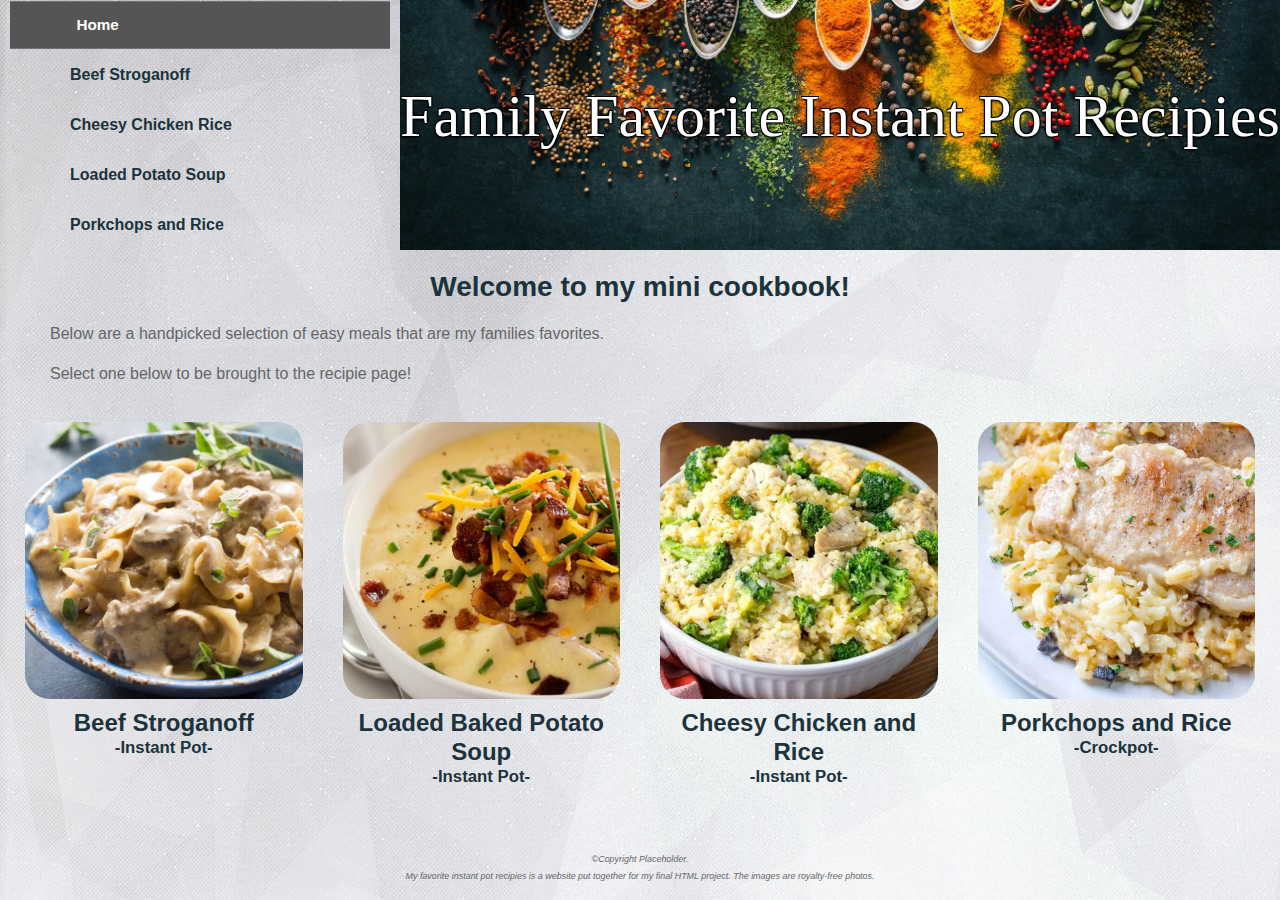
<file: index.html>
<!DOCTYPE html>
<html lang="en">
   <head>
      <meta charset="UTF-8">
      <title>Instant Pot Recipies</title>
      <meta name="viewport" content="width=device-width, initial-scale=1">
      <meta name="description" content="Instant Pot Recipies">
      <link rel="stylesheet" href="https://maxcdn.bootstrapcdn.com/bootstrap/4.1.3/css/bootstrap.min.css">
      <link rel="stylesheet" type="text/css" href="https://maxcdn.bootstrapcdn.com/font-awesome/4.6.3/css/font-awesome.min.css" >
      <link rel="stylesheet" type="text/css" href="style.css">
	  <link rel="shortcut icon" type="image/jpg" href="images/icon.png"/>

   </head>
   <body>
      <nav>
         <ul>
            <li><a href="index.html" class="active">Home</a></li>
            <li><a href="beef.html">Beef Stroganoff</a></li>
            <li><a href="rice.html">Cheesy Chicken Rice</a></li>
            <li><a href="potato.html">Loaded Potato Soup</a></li>
            <li><a href="pork.html">Porkchops and Rice</a></li>
         </ul>
      </nav>
      <div id="homehero">
         <header>
            <h1>Family Favorite Instant Pot Recipies </h1>
         </header>
      </div>
      <main>
         <div class="container-fluid">
            
               <div class="col-sm-12">
                  <blockquote>
                     <h3> Welcome to my mini cookbook! </h3>
                     <p>Below are a handpicked selection of easy meals that are my families favorites. </p>
                     <p>Select one below to be brought to the recipie page!</p>
                  </blockquote>
             
            </div>
         </div>
         <div class="row">
            <div class="col-sm-3">
			 <a href="beef.html">
               <img class="img-fluid" src="images/beef.jpg" alt="Beef Stroganoff" height="400" width="400" id="scale">
               <h4>Beef Stroganoff<br> <div id="small">-Instant Pot-</div></h4>
			   </a>
            </div>
            <div class="col-sm-3">
			<a href="potato.html">
               <img class="img-fluid" src="images/soup.jpg" alt="Loaded Potato Soup" height="400" width="400" id="scale">
               <h4>Loaded Baked Potato Soup<div id="small">-Instant Pot-</div></h4>
			   </a>
            </div>
            <div class="col-sm-3">
			<a href="rice.html">
               <img class="img-fluid" src="images/rice.jpg" alt="Cheesy Chicken and Rice" height="400" width="400" id="scale">
               <h4>Cheesy Chicken and Rice<div id="small">-Instant Pot-</div></h4>
			   </a>
            </div>
			 <div class="col-sm-3">
			 <a href="pork.html">
               <img class="img-fluid" src="images/pork.jpg" alt="Porkchops and Rice" height="400" width="400" id="scale">
               <h4>Porkchops and Rice <br> <div id="small">-Crockpot-</div></h4>
			   </a>
            </div>
         </div>
      </main>
      <footer>
         <small>&copy;Copyright Placeholder. <br>My favorite instant pot recipies is a website put together for my final HTML project</a>. The images are royalty-free photos.</small>
      </footer>
   </body>
</html>
</file>
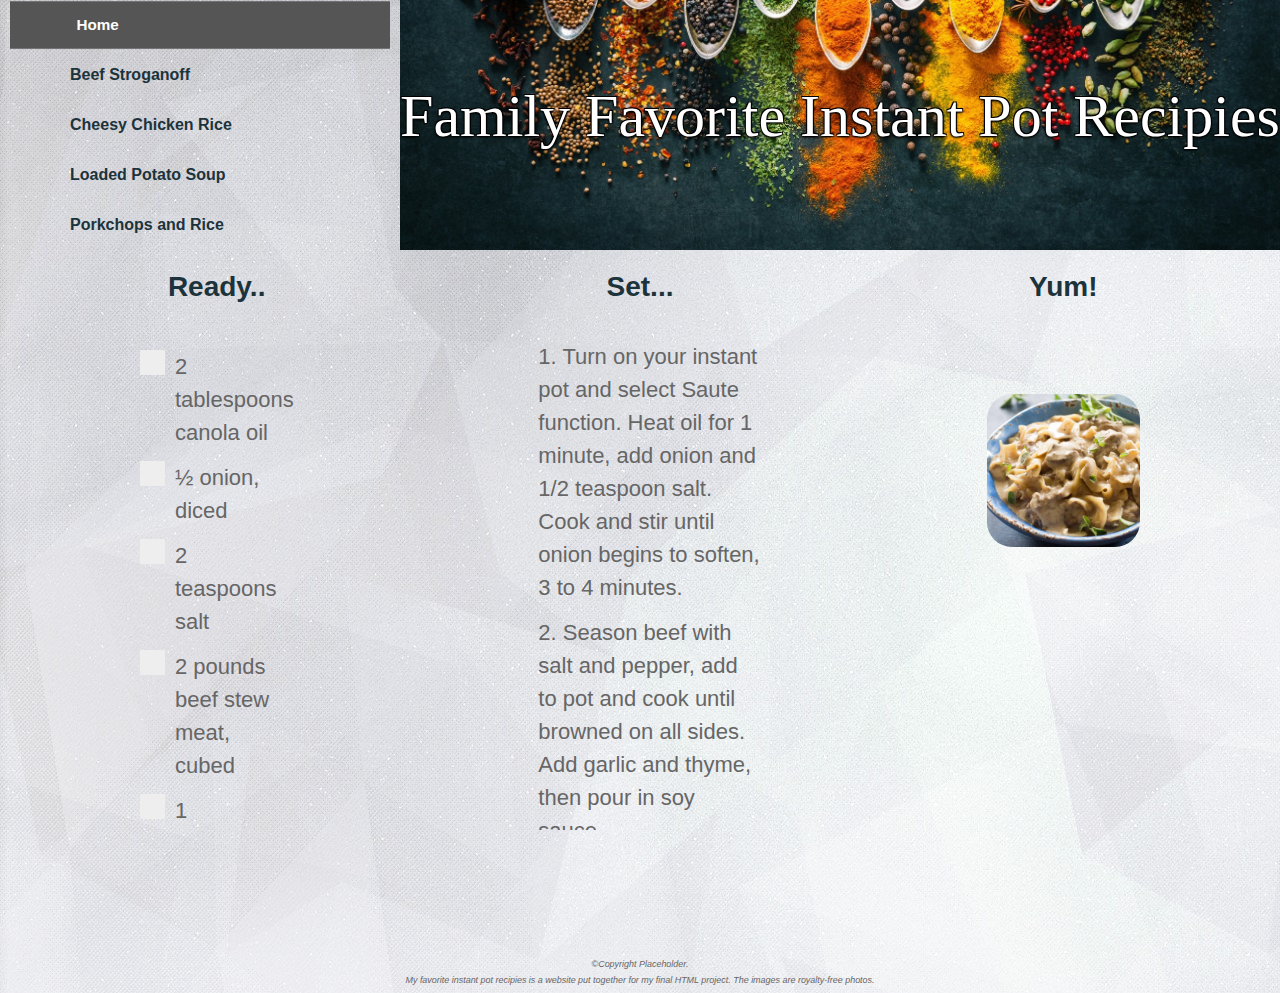
<file: beef.html>
<!DOCTYPE html>
<html lang="en">
   <head>
      <meta charset="UTF-8">
      <title>Beef Stroganoff</title>
      <meta name="viewport" content="width=device-width, initial-scale=1">
      <meta name="description" content="Instant Pot Recipies">
      <link rel="stylesheet" href="https://maxcdn.bootstrapcdn.com/bootstrap/4.1.3/css/bootstrap.min.css">
      <link rel="stylesheet" type="text/css" href="https://maxcdn.bootstrapcdn.com/font-awesome/4.6.3/css/font-awesome.min.css" >
      <link rel="stylesheet" type="text/css" href="style.css">
	  <link rel="shortcut icon" type="image/jpg" href="images/icon.png"/>
   </head>
   <body>
      <nav>
         <ul>
            <li><a href="index.html">Home</a></li>
            <li><a href="beef.html">Beef Stroganoff</a></li>
            <li><a href="rice.html">Cheesy Chicken Rice</a></li>
            <li><a href="potato.html">Loaded Potato Soup</a></li>
            <li><a href="pork.html">Porkchops and Rice</a></li>
         </ul>
      </nav>
      <div id="homehero">
         <header>
            <h1>Family Favorite Instant Pot Recipies </h1>
         </header>
      </div>
      <main>
         <div class="container-fluid">
            <div class="row">
            </div>
         </div>
         <div class="row">
            <div class="col-sm-4">
               <blockquote>
                  <h3> Ready.. </h3>
               </blockquote>
               <div class="checklist">
                  <label class="container">2 tablespoons canola oil
                  <input type="checkbox">
                  <span class="checkmark"></span>
                  </label>
                  <label class="container">½ onion, diced
                  <input type="checkbox">
                  <span class="checkmark"></span>
                  </label>
                  <label class="container">2 teaspoons salt
                  <input type="checkbox">
                  <span class="checkmark"></span>
                  </label>
                  <label class="container">2 pounds beef stew meat, cubed
                  <input type="checkbox">
                  <span class="checkmark"></span>
                  </label>	
                  <label class="container">1 teaspoon Pepper
                  <input type="checkbox">
                  <span class="checkmark"></span>
                  </label>	
                  <label class="container">3 cloves garlic, minced
                  <input type="checkbox">
                  <span class="checkmark"></span>
                  </label>	
                  <label class="container">½ teaspoon dried thyme
                  <input type="checkbox">
                  <span class="checkmark"></span>
                  </label>	
                  <label class="container">2 tablespoons soy sauce
                  <input type="checkbox">
                  <span class="checkmark"></span>
                  </label>	
                  <label class="container">3 cups chopped mushrooms
                  <input type="checkbox">
                  <span class="checkmark"></span>
                  </label>	
                  <label class="container">2 tablespoons all-purpose flour
                  <input type="checkbox">
                  <span class="checkmark"></span>
                  </label>	
                  <label class="container">3 cups chicken broth
                  <input type="checkbox">
                  <span class="checkmark"></span>
                  </label>	
                  <label class="container">1 (16 ounce) package wide egg noodles
                  <input type="checkbox">
                  <span class="checkmark"></span>
                  </label>					  
               </div>
            </div>
            <div class="col-sm-4">
               <blockquote>
                  <h3> Set... </h3>
               </blockquote>
               <div class="recipie">
                  <label class="container">
                  1. Turn on your instant pot and select Saute function. Heat oil for 1 minute, add onion and 1/2 teaspoon salt. Cook and stir until onion begins to soften, 3 to 4 minutes.
                  </label>
                  <label class="container">
                  2. Season beef with salt and pepper, add to pot and cook until browned on all sides. Add garlic and thyme, then pour in soy sauce.
                  </label>
                  <label class="container">
                  3. Stir mushrooms and flour into the pot. Pour in chicken broth and the remaining salt. Close and lock the lid, set pressure to high and cook for 13 minutes. 
                  </label>
                  <label class="container">
                  4. Release pressure carefully using the quick-release method. Open pressure cooker; stir in egg noodles. Reseal the lid and set pressure to high, cooking for an additional 5 minutes
                  </label>	
                  <label class="container">
                  5. Release pressure naturally for 5 minutes, then release the remaining pressure. Stir and let set for 5 minutes before serving.
                  </label>	
               </div>
            </div>
            <div class="col-sm-4">
               <blockquote>
                  <h3> Yum! </h3>
               </blockquote>
               <div class="picture">
                  <img class="img-fluid" src="images/beef.jpg" alt="Beef Stroganoff" height="400" width="400" id="round">
               </div>
            </div>
         </div>
      </main>
      <footer>
         <small>&copy;Copyright Placeholder. <br>My favorite instant pot recipies is a website put together for my final HTML project</a>. The images are royalty-free photos.</small>
      </footer>
   </body>
</html>
</file>
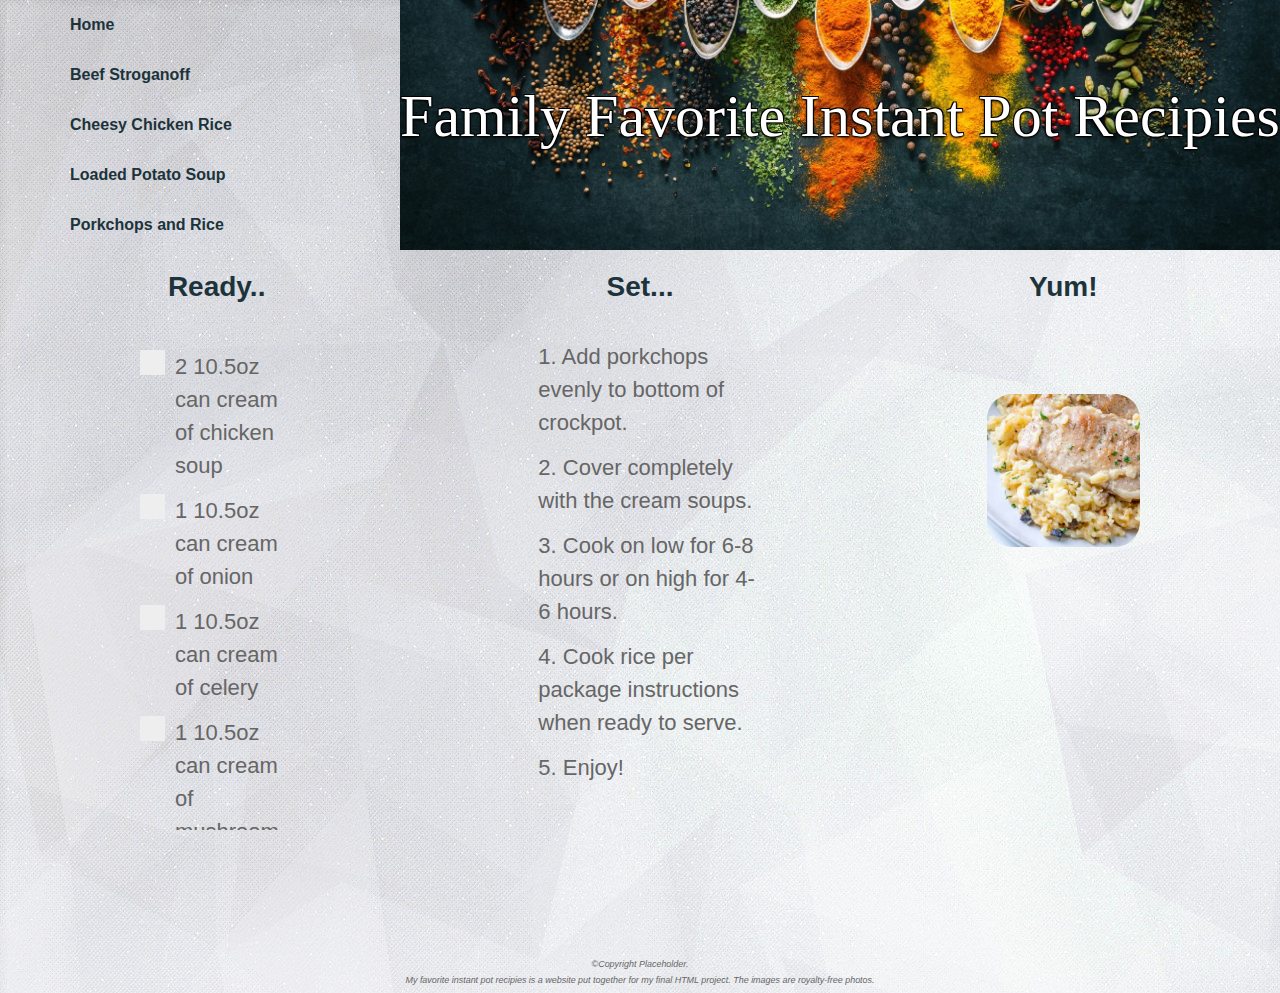
<file: pork.html>
<!DOCTYPE html>
<html lang="en">
   <head>
      <meta charset="UTF-8">
      <title>Porkchops and Rice</title>
      <meta name="viewport" content="width=device-width, initial-scale=1">
      <meta name="description" content="Instant Pot Recipies">
      <link rel="stylesheet" href="https://maxcdn.bootstrapcdn.com/bootstrap/4.1.3/css/bootstrap.min.css">
      <link rel="stylesheet" type="text/css" href="https://maxcdn.bootstrapcdn.com/font-awesome/4.6.3/css/font-awesome.min.css" >
      <link rel="stylesheet" type="text/css" href="style.css">
	  <link rel="shortcut icon" type="image/jpg" href="images/icon.png"/>
   </head>
   <body>
      <nav>
         <ul>
            <li><a href="index.html">Home</a></li>
            <li><a href="beef.html">Beef Stroganoff</a></li>
            <li><a href="rice.html">Cheesy Chicken Rice</a></li>
            <li><a href="potato.html">Loaded Potato Soup</a></li>
            <li><a href="pork.html">Porkchops and Rice</a></li>
         </ul>
      </nav>
      <div id="homehero">
         <header>
            <h1>Family Favorite Instant Pot Recipies </h1>
         </header>
      </div>
      <main>
         <div class="container-fluid">
            <div class="row">
            </div>
         </div>
         <div class="row">
            <div class="col-sm-4">
               <blockquote>
                  <h3> Ready.. </h3>
               </blockquote>
               <div class="checklist">
                  <label class="container">2 10.5oz can cream of chicken soup
                  <input type="checkbox">
                  <span class="checkmark"></span>
                  </label>
                  <label class="container">1 10.5oz can cream of onion
                  <input type="checkbox">
                  <span class="checkmark"></span>
                  </label>
                  <label class="container">1 10.5oz can cream of celery
                  <input type="checkbox">
                  <span class="checkmark"></span>
                  </label>
                  <label class="container">1 10.5oz can cream of mushroom
                  <input type="checkbox">
                  <span class="checkmark"></span>
                  </label>		
                  <label class="container">1 10.5oz can cream of mushroom
                  <input type="checkbox">
                  <span class="checkmark"></span>
                  </label>					  
				  <label class="container">2-3 center cut boneless pork chops
                  <input type="checkbox">
                  <span class="checkmark"></span>
                  </label>	
				  <label class="container">3 cups basmati rice
                  <input type="checkbox">
                  <span class="checkmark"></span>
                  </label>	
               </div>
            </div>
            <div class="col-sm-4">
               <blockquote>
                  <h3> Set... </h3>
               </blockquote>
               <div class="recipie">
                  <label class="container">
                  1. Add porkchops evenly to bottom of crockpot.
                  </label>
                  <label class="container">
                  2. Cover completely with the cream soups.
                  </label>
                  <label class="container">
                  3. Cook on low for 6-8 hours or on high for 4-6 hours.
                  </label>
                  <label class="container">
                  4. Cook rice per package instructions when ready to serve.
                  </label>	
                  <label class="container">
                  5. Enjoy!
                  </label>	
               </div>
            </div>
            <div class="col-sm-4">
               <blockquote>
                  <h3> Yum! </h3>
               </blockquote>
               <div class="picture">
<img class="img-fluid" src="images/pork.jpg" alt="Porkchops and Rice" height="400" width="400" id="round">
               </div>
            </div>
         </div>
      </main>
      <footer>
         <small>&copy;Copyright Placeholder. <br>My favorite instant pot recipies is a website put together for my final HTML project</a>. The images are royalty-free photos.</small>
      </footer>
   </body>
</html>
</file>
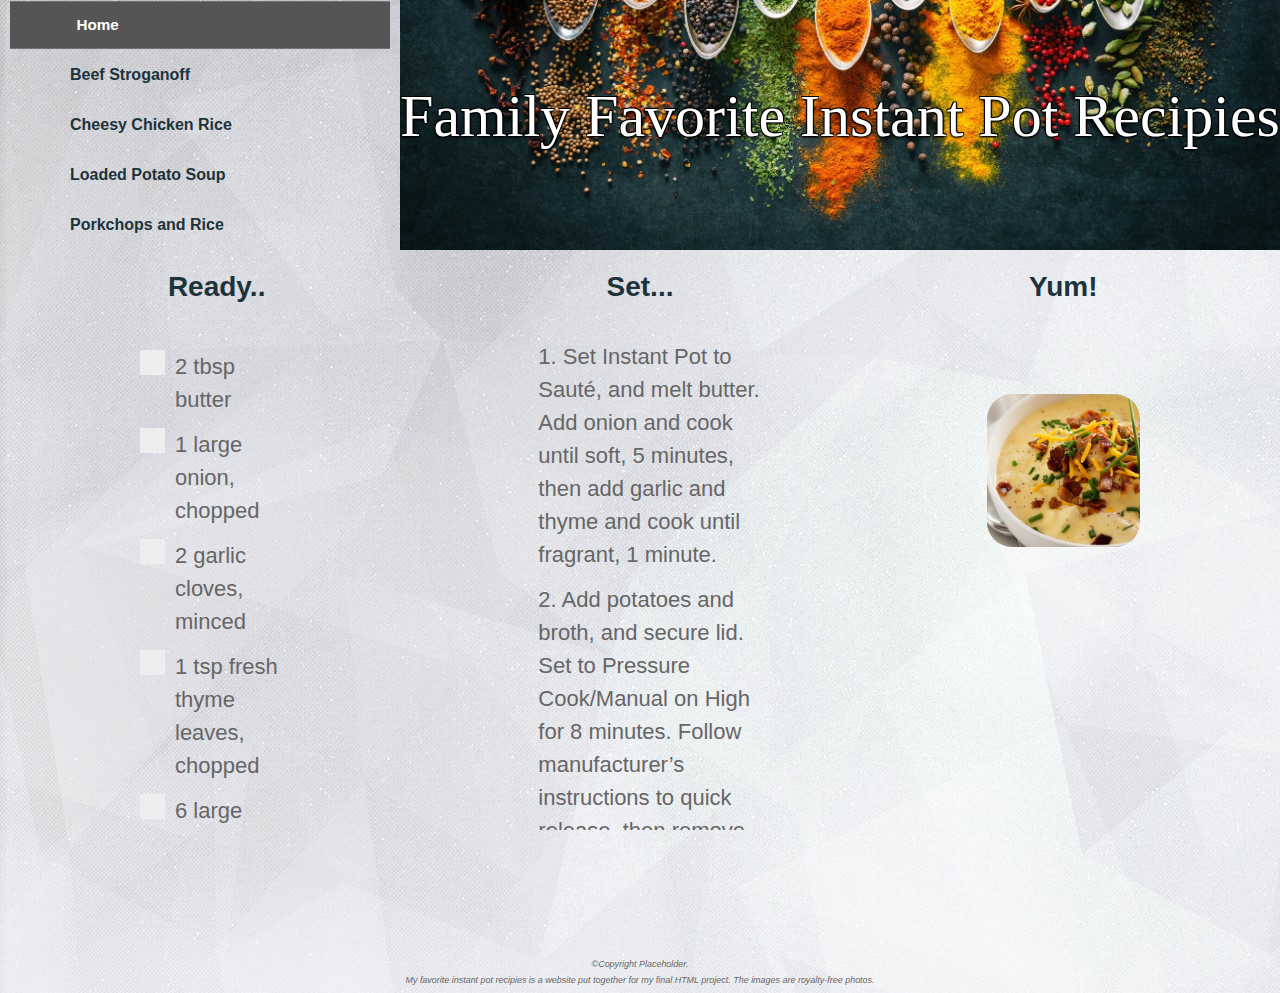
<file: potato.html>
<!DOCTYPE html>
<html lang="en">
   <head>
      <meta charset="UTF-8">
      <title>Loaded Baked Potato Soup</title>
      <meta name="viewport" content="width=device-width, initial-scale=1">
      <meta name="description" content="Instant Pot Recipies">
      <link rel="stylesheet" href="https://maxcdn.bootstrapcdn.com/bootstrap/4.1.3/css/bootstrap.min.css">
      <link rel="stylesheet" type="text/css" href="https://maxcdn.bootstrapcdn.com/font-awesome/4.6.3/css/font-awesome.min.css" >
      <link rel="stylesheet" type="text/css" href="style.css">
	  <link rel="shortcut icon" type="image/jpg" href="images/icon.png"/>
   </head>
   <body>
      <nav>
         <ul>
            <li><a href="index.html">Home</a></li>
            <li><a href="beef.html">Beef Stroganoff</a></li>
            <li><a href="rice.html">Cheesy Chicken Rice</a></li>
            <li><a href="potato.html">Loaded Potato Soup</a></li>
            <li><a href="pork.html">Porkchops and Rice</a></li>
         </ul>
      </nav>
      <div id="homehero">
         <header>
            <h1>Family Favorite Instant Pot Recipies </h1>
         </header>
      </div>
      <main>
         <div class="container-fluid">
            <div class="row">
            </div>
         </div>
         <div class="row">
            <div class="col-sm-4">
               <blockquote>
                  <h3> Ready.. </h3>
               </blockquote>
               <div class="checklist">
                  <label class="container">2 tbsp butter
                  <input type="checkbox">
                  <span class="checkmark"></span>
                  </label>
                  <label class="container">1 large onion, chopped
                  <input type="checkbox">
                  <span class="checkmark"></span>
                  </label>
                  <label class="container">2 garlic cloves, minced
                  <input type="checkbox">
                  <span class="checkmark"></span>
                  </label>
                  <label class="container">1 tsp fresh thyme leaves, chopped
                  <input type="checkbox">
                  <span class="checkmark"></span>
                  </label>	
                  <label class="container">6 large potatoes, peeled and diced
                  <input type="checkbox">
                  <span class="checkmark"></span>
                  </label>	
                  <label class="container">4 cup chicken broth
                  <input type="checkbox">
                  <span class="checkmark"></span>
                  </label>	
                  <label class="container">1 cup whole milk, plus 2 tablespoons, divided
                  <input type="checkbox">
                  <span class="checkmark"></span>
                  </label>	
                  <label class="container">2 tbsp cornstarch
                  <input type="checkbox">
                  <span class="checkmark"></span>
                  </label>	
                  <label class="container">1/2 cup heavy cream
                  <input type="checkbox">
                  <span class="checkmark"></span>
                  </label>	
                  <label class="container">kosher salt
                  <input type="checkbox">
                  <span class="checkmark"></span>
                  </label>	
                  <label class="container">freshly ground black pepper
                  <input type="checkbox">
                  <span class="checkmark"></span>
                  </label>	
				  <label class="container">sour cream
                  <input type="checkbox">
                  <span class="checkmark"></span>
                  </label>	
                  <label class="container">shredded cheddar
                  <input type="checkbox">
                  <span class="checkmark"></span>
                  </label>	
                  <label class="container">Chopped cooked bacon
                  <input type="checkbox">
                  <span class="checkmark"></span>
                  </label>	
                  <label class="container">Freshly chopped chives
                  <input type="checkbox">
                  <span class="checkmark"></span>
                  </label>					  
               </div>
            </div>
            <div class="col-sm-4">
               <blockquote>
                  <h3> Set... </h3>
               </blockquote>
               <div class="recipie">
                  <label class="container">
                  1. Set Instant Pot to Sauté, and melt butter. Add onion and cook until soft, 5 minutes, then add garlic and thyme and cook until fragrant, 1 minute.
                  </label>
                  <label class="container">
                  2. Add potatoes and broth, and secure lid. Set to Pressure Cook/Manual on High for 8 minutes. Follow manufacturer’s instructions to quick release, then remove lid.
                  </label>
                  <label class="container">
                  3. In a small bowl, whisk together 2 tablespoons milk and cornstarch to make a slurry.
                  </label>
                  <label class="container">
                  4. Set Instant Pot to Sauté. Pour in slurry, remaining 1 cup of milk, and heavy cream. Let boil about 5 minutes, stirring constantly.
                  </label>	
                  <label class="container">
                  5. Season with salt and pepper to taste. Garnish with cheddar, bacon, and chives before serving.
                  </label>	
               </div>
            </div>
            <div class="col-sm-4">
               <blockquote>
                  <h3> Yum! </h3>
               </blockquote>
               <div class="picture">
<img class="img-fluid" src="images/soup.jpg" alt="Loaded Baked Potato Soup" height="400" width="400" id="round">
               </div>
            </div>
         </div>
      </main>
      <footer>
         <small>&copy;Copyright Placeholder. <br>My favorite instant pot recipies is a website put together for my final HTML project</a>. The images are royalty-free photos.</small>
      </footer>
   </body>
</html>
</file>
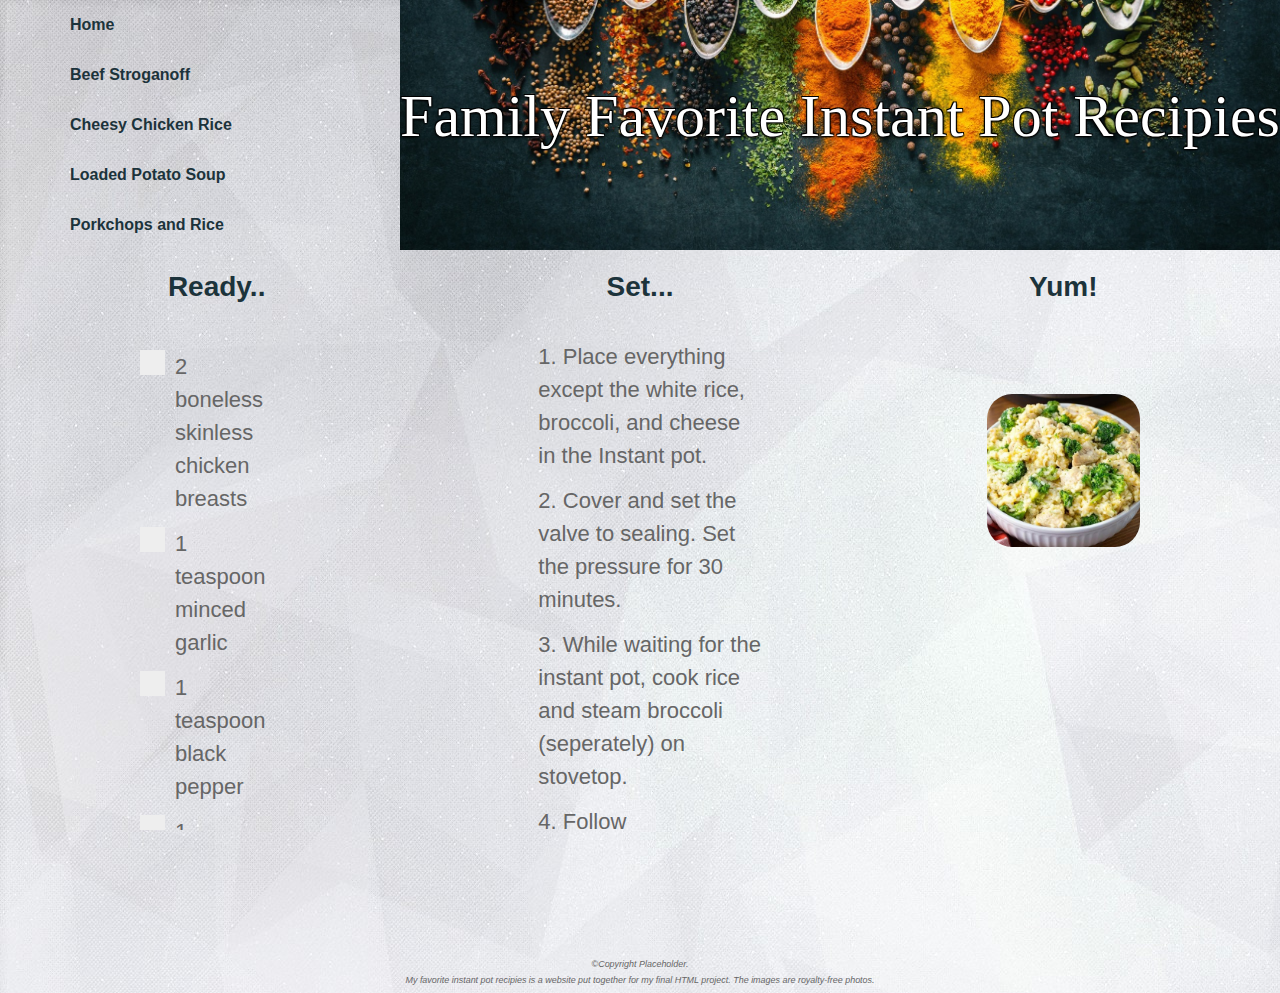
<file: rice.html>
<!DOCTYPE html>
<html lang="en">
   <head>
      <meta charset="UTF-8">
      <title>Cheesy Chicken and Rice</title>
      <meta name="viewport" content="width=device-width, initial-scale=1">
      <meta name="description" content="Instant Pot Recipies">
      <link rel="stylesheet" href="https://maxcdn.bootstrapcdn.com/bootstrap/4.1.3/css/bootstrap.min.css">
      <link rel="stylesheet" type="text/css" href="https://maxcdn.bootstrapcdn.com/font-awesome/4.6.3/css/font-awesome.min.css" >
      <link rel="stylesheet" type="text/css" href="style.css">
	  <link rel="shortcut icon" type="image/jpg" href="images/icon.png"/>
   </head>
   <body>
      <nav>
         <ul>
            <li><a href="index.html">Home</a></li>
            <li><a href="beef.html">Beef Stroganoff</a></li>
            <li><a href="rice.html">Cheesy Chicken Rice</a></li>
            <li><a href="potato.html">Loaded Potato Soup</a></li>
            <li><a href="pork.html">Porkchops and Rice</a></li>
         </ul>
      </nav>
      <div id="homehero">
         <header>
            <h1>Family Favorite Instant Pot Recipies </h1>
         </header>
      </div>
      <main>
         <div class="container-fluid">
            <div class="row">
            </div>
         </div>
         <div class="row">
            <div class="col-sm-4">
               <blockquote>
                  <h3> Ready.. </h3>
               </blockquote>
               <div class="checklist">
                  <label class="container">2 boneless skinless chicken breasts
                  <input type="checkbox">
                  <span class="checkmark"></span>
                  </label>
                  <label class="container">1 teaspoon minced garlic
                  <input type="checkbox">
                  <span class="checkmark"></span>
                  </label>
                  <label class="container">1 teaspoon black pepper
                  <input type="checkbox">
                  <span class="checkmark"></span>
                  </label>
                  <label class="container">1 teaspoon salt
                  <input type="checkbox">
                  <span class="checkmark"></span>
                  </label>
                  <label class="container">1/2 onion chopped
                  <input type="checkbox">
                  <span class="checkmark"></span>
                  </label>
                  <label class="container">2 cups chicken broth
                  <input type="checkbox">
                  <span class="checkmark"></span>
                  </label>
                  <label class="container">10.5 oz cream of chicken soup
                  <input type="checkbox">
                  <span class="checkmark"></span>
                  </label>
                  <label class="container">3 cups cooked white rice
                  <input type="checkbox">
                  <span class="checkmark"></span>
                  </label>
                  <label class="container">2 cups shredded cheese
                  <input type="checkbox">
                  <span class="checkmark"></span>
                  </label>
				  <label class="container">3 cups broccoli florets
                  <input type="checkbox">
                  <span class="checkmark"></span>
                  </label>
				  
               </div>
            </div>
            <div class="col-sm-4">
               <blockquote>
                  <h3> Set... </h3>
               </blockquote>
               <div class="recipie">
                  <label class="container">
                  1. Place everything except the white rice, broccoli, and cheese in the Instant pot.
                  </label>
                  <label class="container">
                  2. Cover and set the valve to sealing. Set the pressure for 30 minutes.
                  </label>
                  <label class="container">
                  3. While waiting for the instant pot, cook rice and steam broccoli (seperately) on stovetop.
                  </label>
                  <label class="container">
                  4. Follow manufacturer’s instructions to quick release, then remove lid. Remove and shred chicken. Add chicken, rice, cheese, and broccoli into the pot.
                  </label>	
                  <label class="container">
                  5. Stir and let set for 5-10 minutes before serving.
                  </label>	
               </div>
            </div>
            <div class="col-sm-4">
               <blockquote>
                  <h3> Yum! </h3>
               </blockquote>
               <div class="picture">
<img class="img-fluid" src="images/rice.jpg" alt="Cheesy Chicken and Rice" height="400" width="400" id="round">
               </div>
            </div>
         </div>
      </main>
      <footer>
         <small>&copy;Copyright Placeholder. <br>My favorite instant pot recipies is a website put together for my final HTML project</a>. The images are royalty-free photos.</small>
      </footer>
   </body>
</html>
</file>
<file: style.css>
/* Main */
 header {
     color: #FFFFFF;
     font-family: Georgia, serif;
}
 body {
     background-image: url(images/background.jpg);
     color: #666666;
     font-family: Verdana, Arial, Sans-Serif;
}
 main {
     
	 margin: auto;
     padding-left: 20px;
     padding-right: 20px;
     padding-top: 10px;
     padding-bottom: 20px;
}
 footer {
     

	 padding: 5px;
     font-size: .7em;
     font-style: italic;
     text-align: center;
}

/* Headers */

 h1 {
	 text-align: center;
	 padding-top: 80px;
	color: white;
	font-size: 60px;
	text-shadow: -1px 1px 2px #000,
				  1px 1px 2px #000,
				  1px -1px 0 #000,
				  -1px -1px 0 #000;
}
 h3, h4 {
	 text-align: center;
	 padding: 10px;
     color: #1c333b;
	 font-weight: bold;
}


/* Hover Effects */

a { 
transition: transform 0.5s; 
}

a:hover { 
transform: scale(0.95); 
}


#scale {
-moz-transition: all 0.3s;
-webkit-transition: all 0.3s;
transition: all 0.3s;
border-radius: 25px;
}

#scale:hover {
-webkit-transform: scale(1.04);
-moz-transform: scale(1.04);
-o-transform: scale(1.04);
-ms-transform: scale(1.04);
transform: scale(1.04);
}

/* NAV */

ul {
  float: left;
  list-style-type: none;
  margin: 0;
  padding: 0;
  width: 400px;
  font-weight: bold;
}
li a {
  display: block;
  color: #1c333b;
  padding: 13px 5px 13px 70px;
  text-decoration: none;
}
li a:hover {
  background-color: #555;
  color: white;
    text-decoration: none;
}
a:hover  {
	text-decoration: none;
}
/* Divs */

#small {
font-size: .7em;
}
.col-sm-3 {
	padding: 20px;
	text-align: center;
}
 #homehero {
     margin-left: 400px;
     background-image: url(images/homehero1.jpg);
     height: 250px;
     background-size: 100% 100%;
     background-repeat: no-repeat;
}

/* Container Scrollbars */
.checklist::-webkit-scrollbar {
  border-radius: 10px;
  width: .7em;
}
 
.checklist::-webkit-scrollbar-track {
    background: #1c333b;
  border-radius: 10px;
  box-shadow: inset 0 0 6px rgba(0, 0, 0, 0.15);
}
 
.checklist::-webkit-scrollbar-thumb {
	padding: 20px;
    -webkit-border-radius: 10px;
    border-radius: 10px;
    background: darkgrey;
    -webkit-box-shadow: inset 0 0 6px rgba(0,0,0,0.15); 
}
.recipie::-webkit-scrollbar {
  border-radius: 10px;
  width: .7em;
}

.recipie::-webkit-scrollbar-track {
    background: #1c333b;
  border-radius: 10px;
  box-shadow: inset 0 0 6px rgba(0, 0, 0, 0.15);
}
 
.recipie::-webkit-scrollbar-thumb {
	padding: 20px;
    -webkit-border-radius: 10px;
    border-radius: 10px;
    background: darkgrey;
    -webkit-box-shadow: inset 0 0 6px rgba(0,0,0,0.15); 
}

/* Main Scrollbar */

body::-webkit-scrollbar {
  width: .7em;
}
 
body::-webkit-scrollbar-track {
    background: #1c333b;
  box-shadow: inset 0 0 6px rgba(0, 0, 0, 0.3);
}
 
body::-webkit-scrollbar-thumb {
	padding: 20px;
    background: darkgrey;

}

/* Checklist */

.checklist {
  height: 500px;
  padding: 20px;
  float: center;
  margin: 10px 100px 100px 100px;
  overflow-y:auto;

}

.recipie {
  height: 80%;
  padding: 10px;
  float: center;
  height: 500px;
  overflow-y:auto;
  margin: 10px 50px 50px 50px;

}
.picture {
  height: 80%;
  padding: 20px;
  float: center;
  overflow-y:auto;
  margin: 60px 100px 100px 100px;
}
#round {
  border-radius: 25px;
}
.container {
  display: block;
  position: relative;
  padding-left: 35px;
  margin-bottom: 12px;
  cursor: pointer;
  font-size: 22px;
  -webkit-user-select: none;
  -moz-user-select: none;
  -ms-user-select: none;
  user-select: none;
}

.container input {
  position: absolute;
  opacity: 0;
  cursor: pointer;
  height: 0;
  width: 0;
}

.checkmark {
  position: absolute;
  top: 0;
  left: 0;
  height: 25px;
  width: 25px;
  background-color: #eee;
}
/* On mouse-over, add a grey background color */
.container:hover input ~ .checkmark {
  background-color: #ccc;
}

/* When the checkbox is checked, add a blue background */
.container input:checked ~ .checkmark {
  background-color: #1c333b;
}
.checkmark:after {
  content: "";
  position: absolute;
  display: none;
}
.container input:checked ~ .checkmark:after {
  display: block;
}
.container .checkmark:after {
  left: 9px;
  top: 5px;
  width: 5px;
  height: 10px;
  border: solid white;
  border-width: 0 3px 3px 0;
  -webkit-transform: rotate(45deg);
  -ms-transform: rotate(45deg);
  transform: rotate(45deg);
}
</file>
